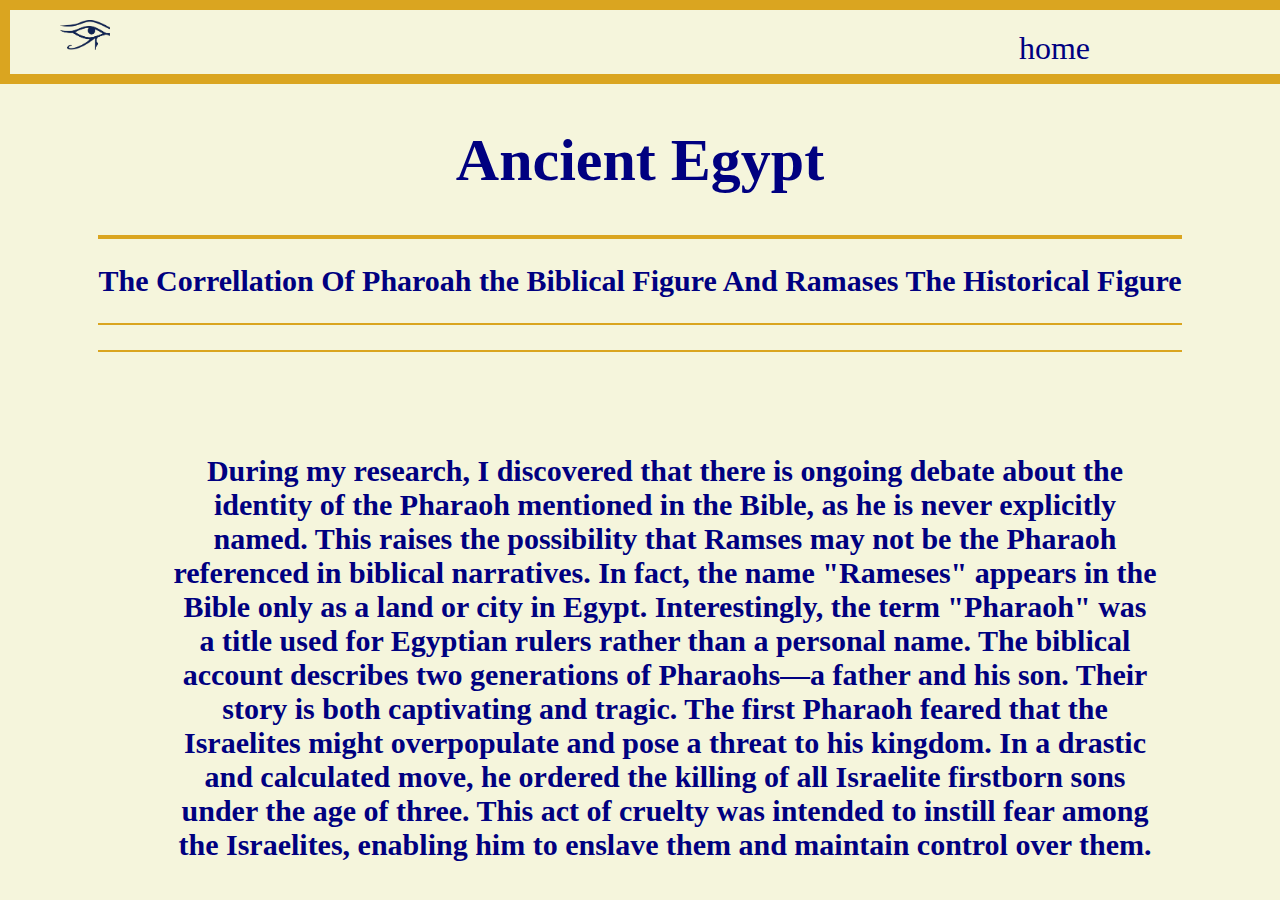
<file: about.html>
<!DOCTYPE html>
<html lang="en">
  <head>
    <meta charset="UTF-8" />
    <meta name="viewport" content="width=device-width, initial-scale=1.0" />

    <title>Ancient Egypt</title>
  </head>
  <body>
    <!-- Navigation Section -->
    <nav class="nav">
      <img src="images/logo.png" alt="logo" />
      <a href="index.html">home</a>
    </nav>

    <!-- Intro Section -->
    <div class="intro">
      <div class="intro-text">
        <h1>Ancient Egypt</h1>
        <div class="underline 2"></div>
        <div class="underline"></div>
        <h2>The Correllation Of Pharoah the Biblical Figure And Ramases The Historical Figure</h2>
        <div class="underline"></div>
        <h2></h2>
        <div class="underline"></div>
      </div>
    </div>
        <div class="image-container">
          <h3>
            During my research, I discovered that there is ongoing debate about
            the identity of the Pharaoh mentioned in the Bible, as he is never
            explicitly named. This raises the possibility that Ramses may not be
            the Pharaoh referenced in biblical narratives. In fact, the name
            "Rameses" appears in the Bible only as a land or city in Egypt.
            Interestingly, the term "Pharaoh" was a title used for Egyptian
            rulers rather than a personal name. The biblical account describes
            two generations of Pharaohs—a father and his son. Their story is
            both captivating and tragic. The first Pharaoh feared that the
            Israelites might overpopulate and pose a threat to his kingdom. In a
            drastic and calculated move, he ordered the killing of all Israelite
            firstborn sons under the age of three. This act of cruelty was
            intended to instill fear among the Israelites, enabling him to
            enslave them and maintain control over them.
          </h3>
        </div>
      </div>
    </div>

    <style>
      body {
        margin: 0;
        padding: 0;

        background-color: beige;
      }
      nav {
        width: 100vw;
        margin: 0;
        overflow: auto;
        height: 4rem;
        background-color: beige;
        border: goldenrod solid 10px;
      }
      nav a {
        float: right;
        margin-right: 200px;
        margin-top: 20px;
        text-decoration: none;
        font-size: 2rem;
        color: navy;
      }
      nav img {
        width: 50px;
        height: 30px;
        margin-top: 10px;
        margin-left: 50px;
      }
      /* Intro Section */
      /* Intro Section */
      .intro {
  background: beige;
  display: flex;
  justify-content: center; /* Center horizontally */
  align-items: center;
  height: 30vh;
  text-align: center;
  font-family: GarageGothic;
  font-style: normal;
  color: rgb(41, 42, 44);
  animation: fadeInUp; /* Fade in animation */
  animation-duration: 1s; /* Duration of the animation */
  animation-timing-function: ease-in-out; /* Easing function */
}

.intro-text h1 {
  font-size: 60px; /* Bigger size for h1 */

  color: navy;
  font-weight: bold;
}
.intro-text h2 {
  font-size: 30px; /* Smaller size for h2 */
  color: navy;
}

.underline {
  
  width: 100vw;
  height: 2px;
  background-color: goldenrod;
}


      .image-container {
        display: flex;
        flex-direction: column;
        justify-content: center;
        align-items: center;
        text-align: center;
        animation: fadeIn 2s ease-in;
        margin-top: 100px;
        margin-left: 50px;
        animation: float 3s infinite ease-in-out;
      }
      .image-container h3 {
  font-size: 30px; /* Keep the font size */
  margin: 0 auto; /* Center the element horizontally */
  color: navy;
  text-align: center; /* Ensure text inside is centered */
  max-width: 80%; /* Restrict width for better readability */
}
      .underline {
      
        width: 100%;
        height: 2px;
        background-color: goldenrod;
      }
      .underline2 {
     
        width: 100%;
        height: 5px;
        background-color: goldenrod;
      }
    </style>
  </body>
</html>
</file>
